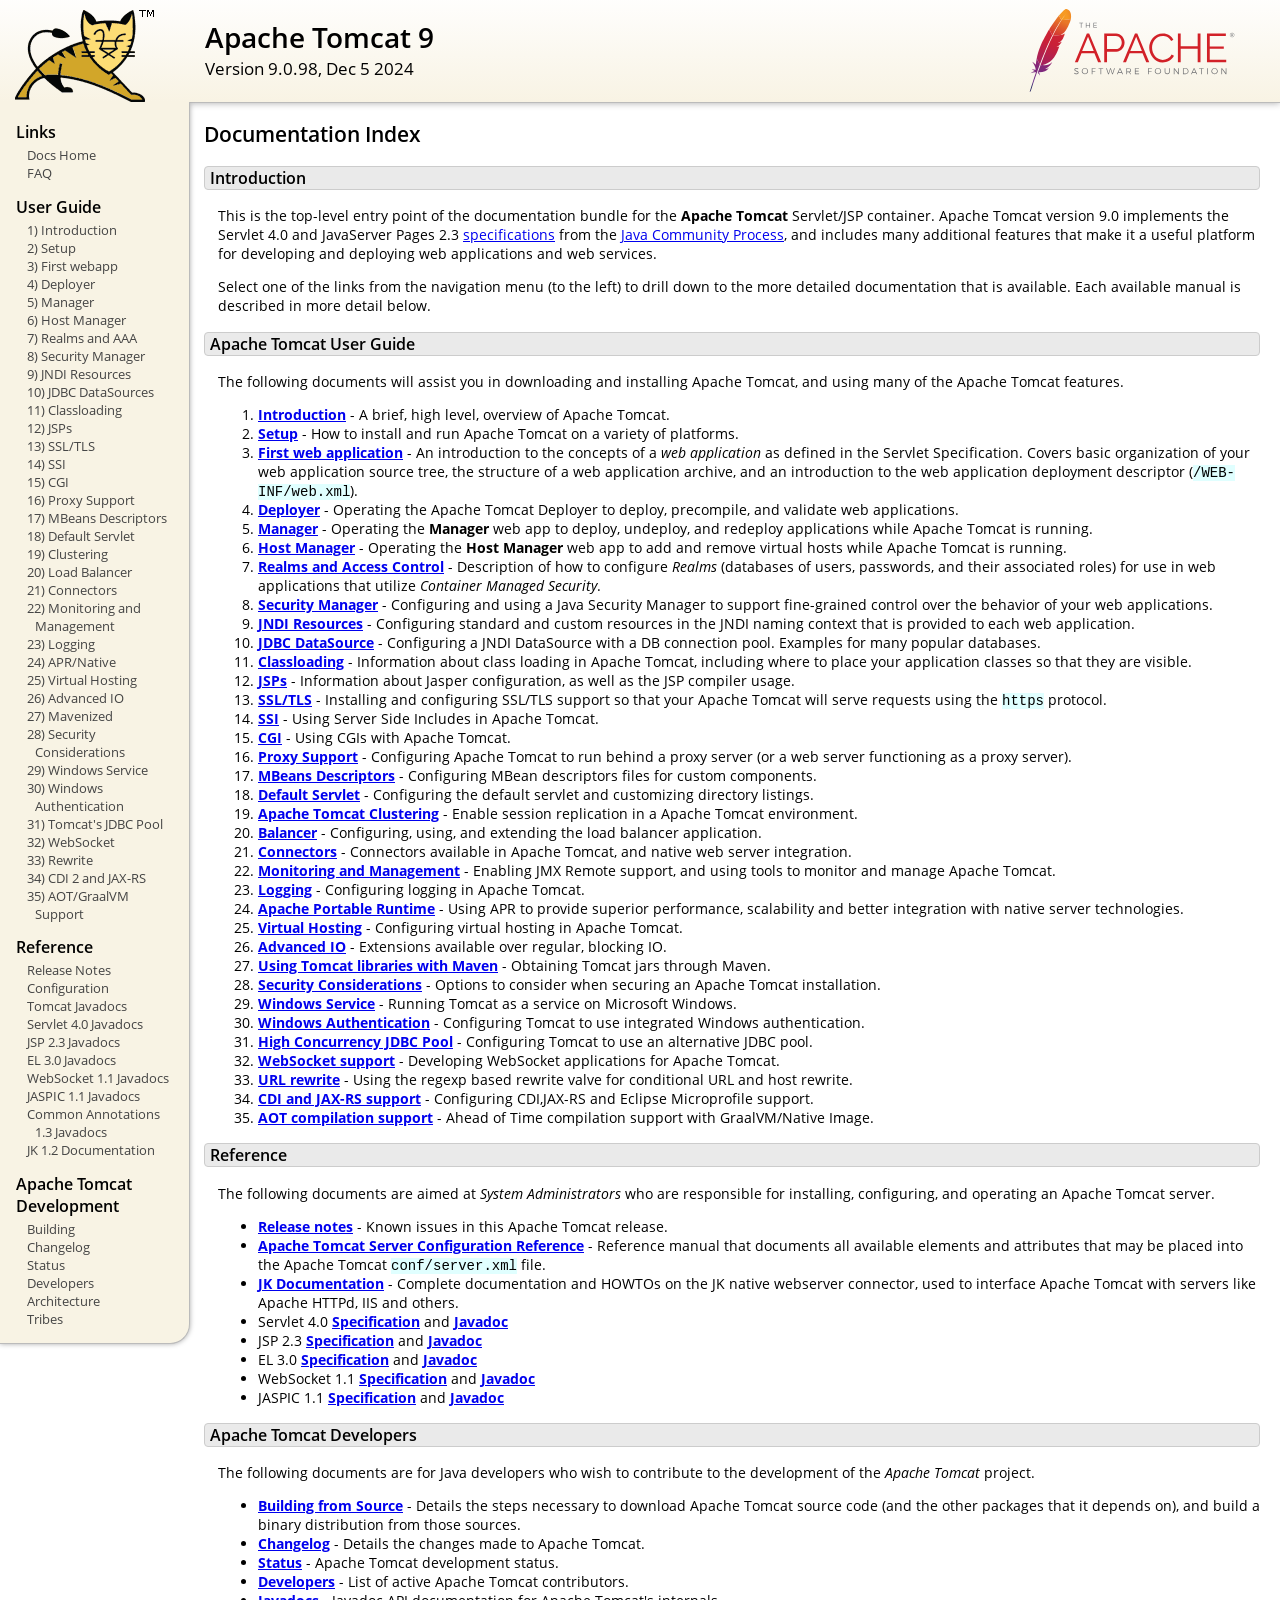
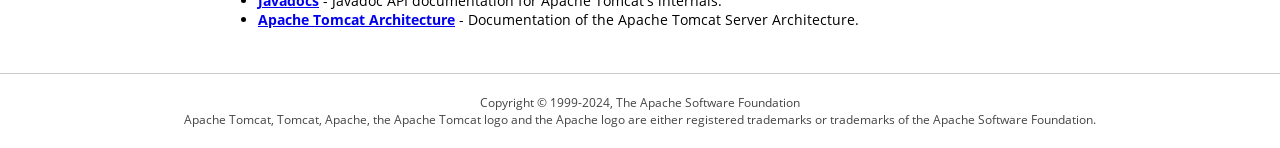
<file: apache-tomcat-9.0.98/webapps/docs/index.html>
<!DOCTYPE html SYSTEM "about:legacy-compat">
<html lang="en"><head><META http-equiv="Content-Type" content="text/html; charset=UTF-8"><link href="./images/docs-stylesheet.css" rel="stylesheet" type="text/css"><title>Apache Tomcat 9 (9.0.98) - Documentation Index</title><meta name="author" content="Craig R. McClanahan"><meta name="author" content="Remy Maucherat"><meta name="author" content="Yoav Shapira"></head><body><div id="wrapper"><header><div id="header"><div><div><div class="logo noPrint"><a href="https://tomcat.apache.org/"><img alt="Tomcat Home" src="./images/tomcat.png"></a></div><div style="height: 1px;"></div><div class="asfLogo noPrint"><a href="https://www.apache.org/" target="_blank"><img src="./images/asf-logo.svg" alt="The Apache Software Foundation" style="width: 266px; height: 83px;"></a></div><h1>Apache Tomcat 9</h1><div class="versionInfo">
            Version 9.0.98,
            <time datetime="2024-12-05">Dec 5 2024</time></div><div style="height: 1px;"></div><div style="clear: left;"></div></div></div></div></header><div id="middle"><div><div id="mainLeft" class="noprint"><div><nav><div><h2>Links</h2><ul><li><a href="index.html">Docs Home</a></li><li><a href="https://cwiki.apache.org/confluence/display/TOMCAT/FAQ">FAQ</a></li></ul></div><div><h2>User Guide</h2><ul><li><a href="introduction.html">1) Introduction</a></li><li><a href="setup.html">2) Setup</a></li><li><a href="appdev/index.html">3) First webapp</a></li><li><a href="deployer-howto.html">4) Deployer</a></li><li><a href="manager-howto.html">5) Manager</a></li><li><a href="host-manager-howto.html">6) Host Manager</a></li><li><a href="realm-howto.html">7) Realms and AAA</a></li><li><a href="security-manager-howto.html">8) Security Manager</a></li><li><a href="jndi-resources-howto.html">9) JNDI Resources</a></li><li><a href="jndi-datasource-examples-howto.html">10) JDBC DataSources</a></li><li><a href="class-loader-howto.html">11) Classloading</a></li><li><a href="jasper-howto.html">12) JSPs</a></li><li><a href="ssl-howto.html">13) SSL/TLS</a></li><li><a href="ssi-howto.html">14) SSI</a></li><li><a href="cgi-howto.html">15) CGI</a></li><li><a href="proxy-howto.html">16) Proxy Support</a></li><li><a href="mbeans-descriptors-howto.html">17) MBeans Descriptors</a></li><li><a href="default-servlet.html">18) Default Servlet</a></li><li><a href="cluster-howto.html">19) Clustering</a></li><li><a href="balancer-howto.html">20) Load Balancer</a></li><li><a href="connectors.html">21) Connectors</a></li><li><a href="monitoring.html">22) Monitoring and Management</a></li><li><a href="logging.html">23) Logging</a></li><li><a href="apr.html">24) APR/Native</a></li><li><a href="virtual-hosting-howto.html">25) Virtual Hosting</a></li><li><a href="aio.html">26) Advanced IO</a></li><li><a href="maven-jars.html">27) Mavenized</a></li><li><a href="security-howto.html">28) Security Considerations</a></li><li><a href="windows-service-howto.html">29) Windows Service</a></li><li><a href="windows-auth-howto.html">30) Windows Authentication</a></li><li><a href="jdbc-pool.html">31) Tomcat's JDBC Pool</a></li><li><a href="web-socket-howto.html">32) WebSocket</a></li><li><a href="rewrite.html">33) Rewrite</a></li><li><a href="cdi.html">34) CDI 2 and JAX-RS</a></li><li><a href="graal.html">35) AOT/GraalVM Support</a></li></ul></div><div><h2>Reference</h2><ul><li><a href="RELEASE-NOTES.txt">Release Notes</a></li><li><a href="config/index.html">Configuration</a></li><li><a href="api/index.html">Tomcat Javadocs</a></li><li><a href="servletapi/index.html">Servlet 4.0 Javadocs</a></li><li><a href="jspapi/index.html">JSP 2.3 Javadocs</a></li><li><a href="elapi/index.html">EL 3.0 Javadocs</a></li><li><a href="websocketapi/index.html">WebSocket 1.1 Javadocs</a></li><li><a href="jaspicapi/index.html">JASPIC 1.1 Javadocs</a></li><li><a href="annotationapi/index.html">Common Annotations 1.3 Javadocs</a></li><li><a href="https://tomcat.apache.org/connectors-doc/">JK 1.2 Documentation</a></li></ul></div><div><h2>Apache Tomcat Development</h2><ul><li><a href="building.html">Building</a></li><li><a href="changelog.html">Changelog</a></li><li><a href="https://cwiki.apache.org/confluence/display/TOMCAT/Tomcat+Versions">Status</a></li><li><a href="developers.html">Developers</a></li><li><a href="architecture/index.html">Architecture</a></li><li><a href="tribes/introduction.html">Tribes</a></li></ul></div></nav></div></div><div id="mainRight"><div id="content"><h2>Documentation Index</h2><h3 id="Introduction">Introduction</h3><div class="text">

<p>This is the top-level entry point of the documentation bundle for the
<strong>Apache Tomcat</strong> Servlet/JSP container.  Apache Tomcat version
9.0 implements the Servlet 4.0 and JavaServer Pages 2.3
<a href="https://cwiki.apache.org/confluence/display/TOMCAT/Specifications">specifications</a> from the
<a href="https://www.jcp.org">Java Community Process</a>, and includes many
additional features that make it a useful platform for developing and deploying
web applications and web services.</p>

<p>Select one of the links from the navigation menu (to the left) to drill
down to the more detailed documentation that is available.  Each available
manual is described in more detail below.</p>

</div><h3 id="Apache_Tomcat_User_Guide">Apache Tomcat User Guide</h3><div class="text">

<p>The following documents will assist you in downloading and installing
Apache Tomcat, and using many of the Apache Tomcat features.</p>

<ol>
<li><a href="introduction.html"><strong>Introduction</strong></a> - A
    brief, high level, overview of Apache Tomcat.</li>
<li><a href="setup.html"><strong>Setup</strong></a> - How to install and run
    Apache Tomcat on a variety of platforms.</li>
<li><a href="appdev/index.html"><strong>First web application</strong></a>
    - An introduction to the concepts of a <em>web application</em> as defined
    in the Servlet Specification.  Covers basic organization of your web application
    source tree, the structure of a web application archive, and an
    introduction to the web application deployment descriptor
    (<code>/WEB-INF/web.xml</code>).</li>
<li><a href="deployer-howto.html"><strong>Deployer</strong></a> -
    Operating the Apache Tomcat Deployer to deploy, precompile, and validate web
    applications.</li>
<li><a href="manager-howto.html"><strong>Manager</strong></a> -
    Operating the <strong>Manager</strong> web app to deploy, undeploy, and
    redeploy applications while Apache Tomcat is running.</li>
<li><a href="host-manager-howto.html"><strong>Host Manager</strong></a> -
    Operating the <strong>Host Manager</strong> web app to add and remove
    virtual hosts while Apache Tomcat is running.</li>
<li><a href="realm-howto.html"><strong>Realms and Access Control</strong></a>
    - Description of how to configure <em>Realms</em> (databases of users,
    passwords, and their associated roles) for use in web applications that
    utilize <em>Container Managed Security</em>.</li>
<li><a href="security-manager-howto.html"><strong>Security Manager</strong></a>
    - Configuring and using a Java Security Manager to
    support fine-grained control over the behavior of your web applications.
    </li>
<li><a href="jndi-resources-howto.html"><strong>JNDI Resources</strong></a>
    - Configuring standard and custom resources in the JNDI naming context
    that is provided to each web application.</li>
<li><a href="jndi-datasource-examples-howto.html">
    <strong>JDBC DataSource</strong></a>
    - Configuring a JNDI DataSource with a DB connection pool.
    Examples for many popular databases.</li>
<li><a href="class-loader-howto.html"><strong>Classloading</strong></a>
    - Information about class loading in Apache Tomcat, including where to place
    your application classes so that they are visible.</li>
<li><a href="jasper-howto.html"><strong>JSPs</strong></a>
    - Information about Jasper configuration, as well as the JSP compiler
    usage.</li>
<li><a href="ssl-howto.html"><strong>SSL/TLS</strong></a> -
    Installing and configuring SSL/TLS support so that your Apache Tomcat will
    serve requests using the <code>https</code> protocol.</li>
<li><a href="ssi-howto.html"><strong>SSI</strong></a> -
    Using Server Side Includes in Apache Tomcat.</li>
<li><a href="cgi-howto.html"><strong>CGI</strong></a> -
    Using CGIs with Apache Tomcat.</li>
<li><a href="proxy-howto.html"><strong>Proxy Support</strong></a> -
    Configuring Apache Tomcat to run behind a proxy server (or a web server
    functioning as a proxy server).</li>
<li><a href="mbeans-descriptors-howto.html"><strong>MBeans Descriptors</strong></a> -
    Configuring MBean descriptors files for custom components.</li>
<li><a href="default-servlet.html"><strong>Default Servlet</strong></a> -
    Configuring the default servlet and customizing directory listings.</li>
<li><a href="cluster-howto.html"><strong>Apache Tomcat Clustering</strong></a> -
    Enable session replication in a Apache Tomcat environment.</li>
<li><a href="balancer-howto.html"><strong>Balancer</strong></a> -
    Configuring, using, and extending the load balancer application.</li>
<li><a href="connectors.html"><strong>Connectors</strong></a> -
    Connectors available in Apache Tomcat, and native web server integration.</li>
<li><a href="monitoring.html"><strong>Monitoring and Management</strong></a> -
    Enabling JMX Remote support, and using tools to monitor and manage Apache Tomcat.</li>
<li><a href="logging.html"><strong>Logging</strong></a> -
    Configuring logging in Apache Tomcat.</li>
<li><a href="apr.html"><strong>Apache Portable Runtime</strong></a> -
    Using APR to provide superior performance, scalability and better
    integration with native server technologies.</li>
<li><a href="virtual-hosting-howto.html"><strong>Virtual Hosting</strong></a> -
    Configuring virtual hosting in Apache Tomcat.</li>
<li><a href="aio.html"><strong>Advanced IO</strong></a> -
    Extensions available over regular, blocking IO.</li>
<li><a href="maven-jars.html"><strong>Using Tomcat libraries with Maven</strong></a> -
    Obtaining Tomcat jars through Maven.</li>
<li><a href="security-howto.html"><strong>Security Considerations</strong></a> -
    Options to consider when securing an Apache Tomcat installation.</li>
<li><a href="windows-service-howto.html"><strong>Windows Service</strong></a> -
    Running Tomcat as a service on Microsoft Windows.</li>
<li><a href="windows-auth-howto.html"><strong>Windows Authentication</strong></a> -
    Configuring Tomcat to use integrated Windows authentication.</li>
<li><a href="jdbc-pool.html"><strong>High Concurrency JDBC Pool</strong></a> -
    Configuring Tomcat to use an alternative JDBC pool.</li>
<li><a href="web-socket-howto.html"><strong>WebSocket support</strong></a> -
    Developing WebSocket applications for Apache Tomcat.</li>
<li><a href="rewrite.html"><strong>URL rewrite</strong></a> -
    Using the regexp based rewrite valve for conditional URL and host rewrite.</li>
<li><a href="cdi.html"><strong>CDI and JAX-RS support</strong></a> -
    Configuring CDI,JAX-RS and Eclipse Microprofile support.</li>
<li><a href="graal.html"><strong>AOT compilation support</strong></a> -
    Ahead of Time compilation support with GraalVM/Native Image.</li>
</ol>

</div><h3 id="Reference">Reference</h3><div class="text">

<p>The following documents are aimed at <em>System Administrators</em> who
are responsible for installing, configuring, and operating an Apache Tomcat server.
</p>
<ul>
<li><a href="RELEASE-NOTES.txt"><strong>Release notes</strong></a>
    - Known issues in this Apache Tomcat release.
    </li>
<li><a href="config/index.html"><strong>Apache Tomcat Server Configuration Reference</strong></a>
    - Reference manual that documents all available elements and attributes
      that may be placed into the Apache Tomcat <code>conf/server.xml</code> file.
    </li>
<li><a href="https://tomcat.apache.org/connectors-doc/index.html"><strong>JK Documentation</strong></a>
    - Complete documentation and HOWTOs on the JK native webserver connector,
      used to interface Apache Tomcat with servers like Apache HTTPd, IIS
      and others.</li>
<li>Servlet 4.0
    <a href="https://jcp.org/aboutJava/communityprocess/final/jsr369/index.html">
    <strong>Specification</strong></a> and
    <a href="https://javaee.github.io/javaee-spec/javadocs/javax/servlet/package-summary.html">
    <strong>Javadoc</strong></a>
    </li>
<li>JSP 2.3
    <a href="https://jcp.org/aboutJava/communityprocess/mrel/jsr245/index2.html">
    <strong>Specification</strong></a> and
    <a href="http://docs.oracle.com/javaee/7/api/javax/servlet/jsp/package-summary.html">
    <strong>Javadoc</strong></a>
    </li>
<li>EL 3.0
    <a href="https://jcp.org/aboutJava/communityprocess/final/jsr341/index.html">
    <strong>Specification</strong></a> and
    <a href="http://docs.oracle.com/javaee/7/api/javax/el/package-summary.html">
    <strong>Javadoc</strong></a>
    </li>
<li>WebSocket 1.1
    <a href="https://jcp.org/aboutJava/communityprocess/mrel/jsr356/index.html">
    <strong>Specification</strong></a> and
    <a href="http://docs.oracle.com/javaee/7/api/javax/websocket/package-summary.html">
    <strong>Javadoc</strong></a>
    </li>
<li>JASPIC 1.1
    <a href="https://jcp.org/aboutJava/communityprocess/mrel/jsr196/index.html">
    <strong>Specification</strong></a> and
    <a href="http://docs.oracle.com/javaee/7/api/javax/security/auth/message/package-summary.html">
    <strong>Javadoc</strong></a>
    </li>
</ul>

</div><h3 id="Apache_Tomcat_Developers">Apache Tomcat Developers</h3><div class="text">

<p>The following documents are for Java developers who wish to contribute to
the development of the <em>Apache Tomcat</em> project.</p>
<ul>
<li><a href="building.html"><strong>Building from Source</strong></a> -
    Details the steps necessary to download Apache Tomcat source code (and the
    other packages that it depends on), and build a binary distribution from
    those sources.
    </li>
<li><a href="changelog.html"><strong>Changelog</strong></a> - Details the
    changes made to Apache Tomcat.
    </li>
<li><a href="https://wiki.apache.org/tomcat/TomcatVersions"><strong>Status</strong></a> -
    Apache Tomcat development status.
    </li>
<li><a href="developers.html"><strong>Developers</strong></a> - List of active
    Apache Tomcat contributors.
    </li>
<li><a href="api/index.html"><strong>Javadocs</strong></a>
    - Javadoc API documentation for Apache Tomcat's internals.</li>
<li><a href="architecture/index.html"><strong>Apache Tomcat Architecture</strong></a>
    - Documentation of the Apache Tomcat Server Architecture.</li>
</ul>

</div></div></div></div></div><footer><div id="footer">
    Copyright &copy; 1999-2024, The Apache Software Foundation
    <br>
    Apache Tomcat, Tomcat, Apache, the Apache Tomcat logo and the Apache logo
    are either registered trademarks or trademarks of the Apache Software
    Foundation.
    </div></footer></div></body></html>
</file>
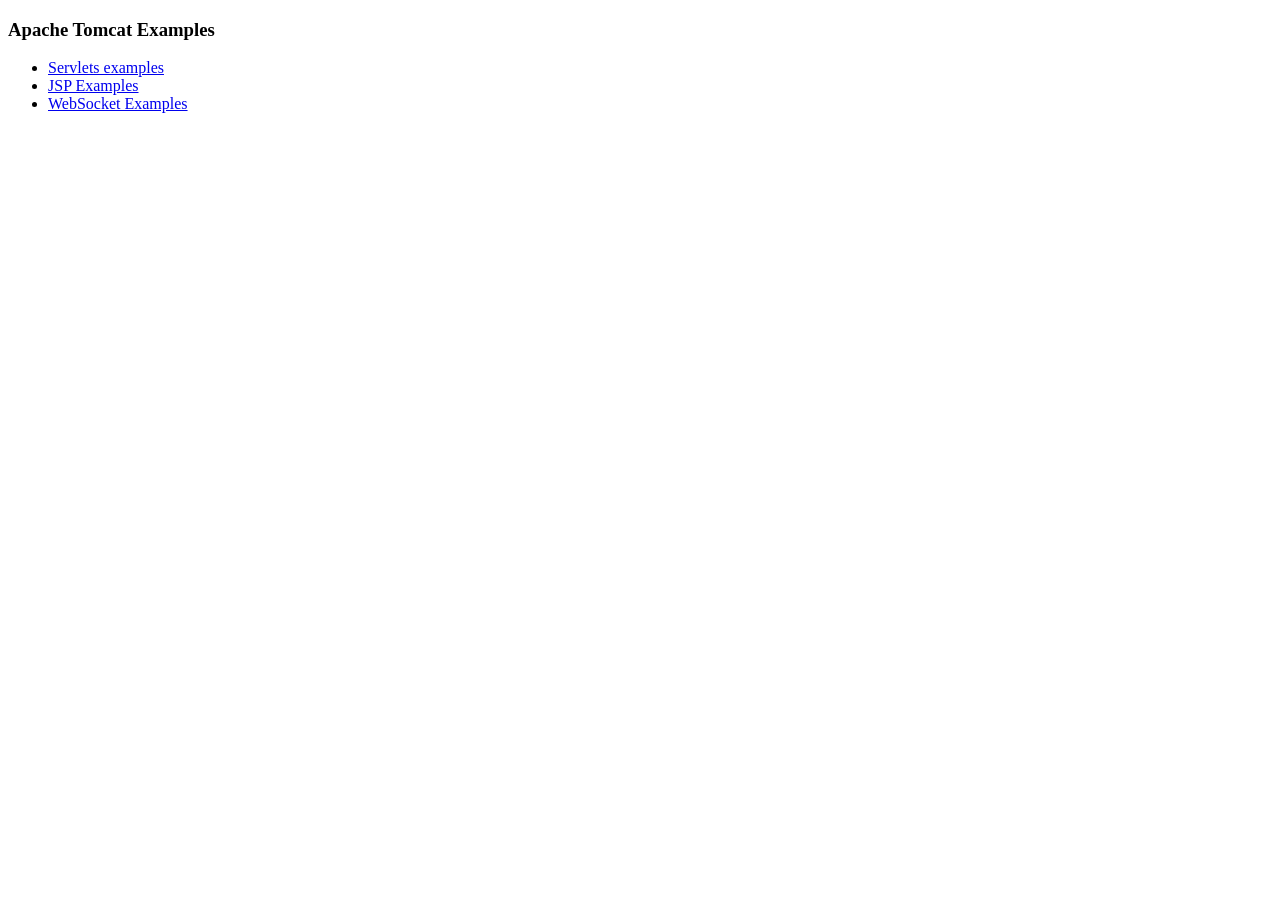
<file: apache-tomcat-9.0.98/webapps/examples/index.html>
<!--
  Licensed to the Apache Software Foundation (ASF) under one or more
  contributor license agreements.  See the NOTICE file distributed with
  this work for additional information regarding copyright ownership.
  The ASF licenses this file to You under the Apache License, Version 2.0
  (the "License"); you may not use this file except in compliance with
  the License.  You may obtain a copy of the License at

      http://www.apache.org/licenses/LICENSE-2.0

  Unless required by applicable law or agreed to in writing, software
  distributed under the License is distributed on an "AS IS" BASIS,
  WITHOUT WARRANTIES OR CONDITIONS OF ANY KIND, either express or implied.
  See the License for the specific language governing permissions and
  limitations under the License.
-->
<!DOCTYPE HTML><html lang="en"><head>
<meta charset="UTF-8">
<title>Apache Tomcat Examples</title>
</head>
<body>
<p>
<h3>Apache Tomcat Examples</H3>
<p></p>
<ul>
<li><a href="servlets">Servlets examples</a></li>
<li><a href="jsp">JSP Examples</a></li>
<li><a href="websocket/index.xhtml">WebSocket Examples</a></li>
</ul>
</body></html>
</file>
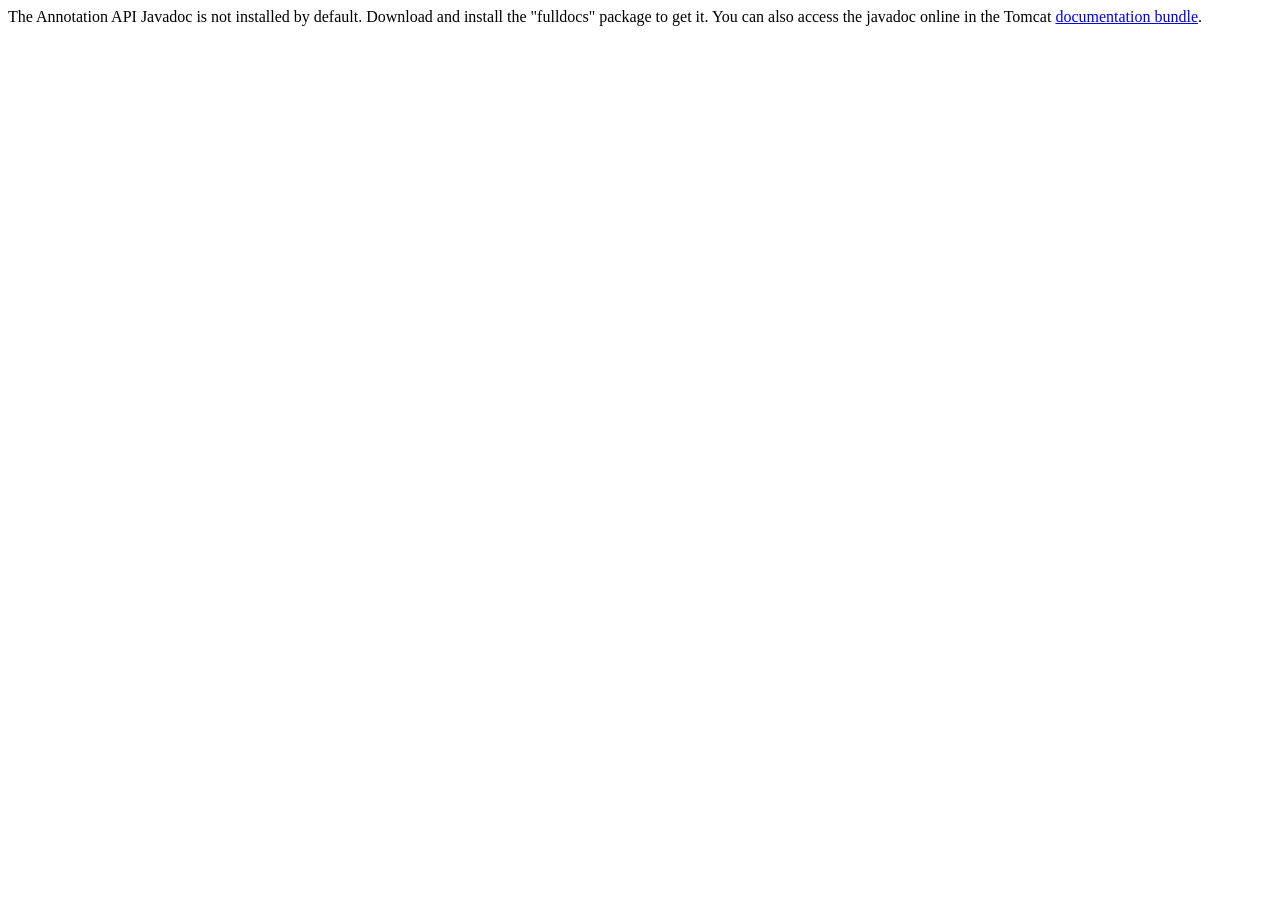
<file: apache-tomcat-9.0.98/webapps/docs/annotationapi/index.html>
<!--
  Licensed to the Apache Software Foundation (ASF) under one or more
  contributor license agreements.  See the NOTICE file distributed with
  this work for additional information regarding copyright ownership.
  The ASF licenses this file to You under the Apache License, Version 2.0
  (the "License"); you may not use this file except in compliance with
  the License.  You may obtain a copy of the License at

      http://www.apache.org/licenses/LICENSE-2.0

  Unless required by applicable law or agreed to in writing, software
  distributed under the License is distributed on an "AS IS" BASIS,
  WITHOUT WARRANTIES OR CONDITIONS OF ANY KIND, either express or implied.
  See the License for the specific language governing permissions and
  limitations under the License.
-->
<!DOCTYPE html>
<html>
<head>
    <meta charset="UTF-8" />
    <title>API docs</title>
</head>

<body>

The Annotation API Javadoc is not installed by default. Download and install
the "fulldocs" package to get it.

You can also access the javadoc online in the Tomcat
<a href="https://tomcat.apache.org/tomcat-9.0-doc/">
    documentation bundle</a>.

</body>
</html>
</file>
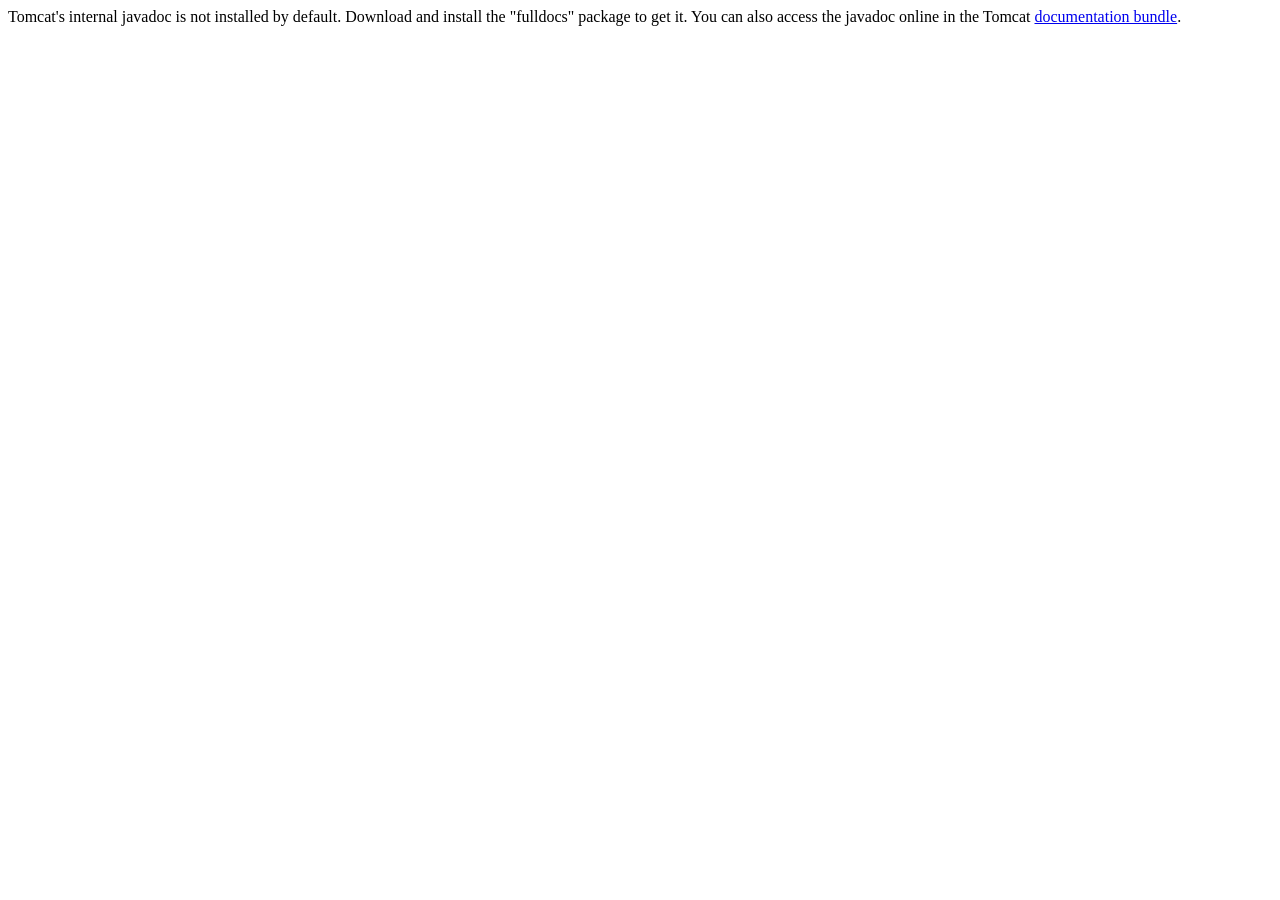
<file: apache-tomcat-9.0.98/webapps/docs/api/index.html>
<!--
  Licensed to the Apache Software Foundation (ASF) under one or more
  contributor license agreements.  See the NOTICE file distributed with
  this work for additional information regarding copyright ownership.
  The ASF licenses this file to You under the Apache License, Version 2.0
  (the "License"); you may not use this file except in compliance with
  the License.  You may obtain a copy of the License at

      http://www.apache.org/licenses/LICENSE-2.0

  Unless required by applicable law or agreed to in writing, software
  distributed under the License is distributed on an "AS IS" BASIS,
  WITHOUT WARRANTIES OR CONDITIONS OF ANY KIND, either express or implied.
  See the License for the specific language governing permissions and
  limitations under the License.
-->
<!DOCTYPE html>
<html>
    <head>
    <meta charset="UTF-8" />
    <title>API docs</title>
</head>

<body>

Tomcat's internal javadoc is not installed by default. Download and install
the "fulldocs" package to get it.

You can also access the javadoc online in the Tomcat
<a href="https://tomcat.apache.org/tomcat-9.0-doc/">
documentation bundle</a>.

</body>
</html>
</file>
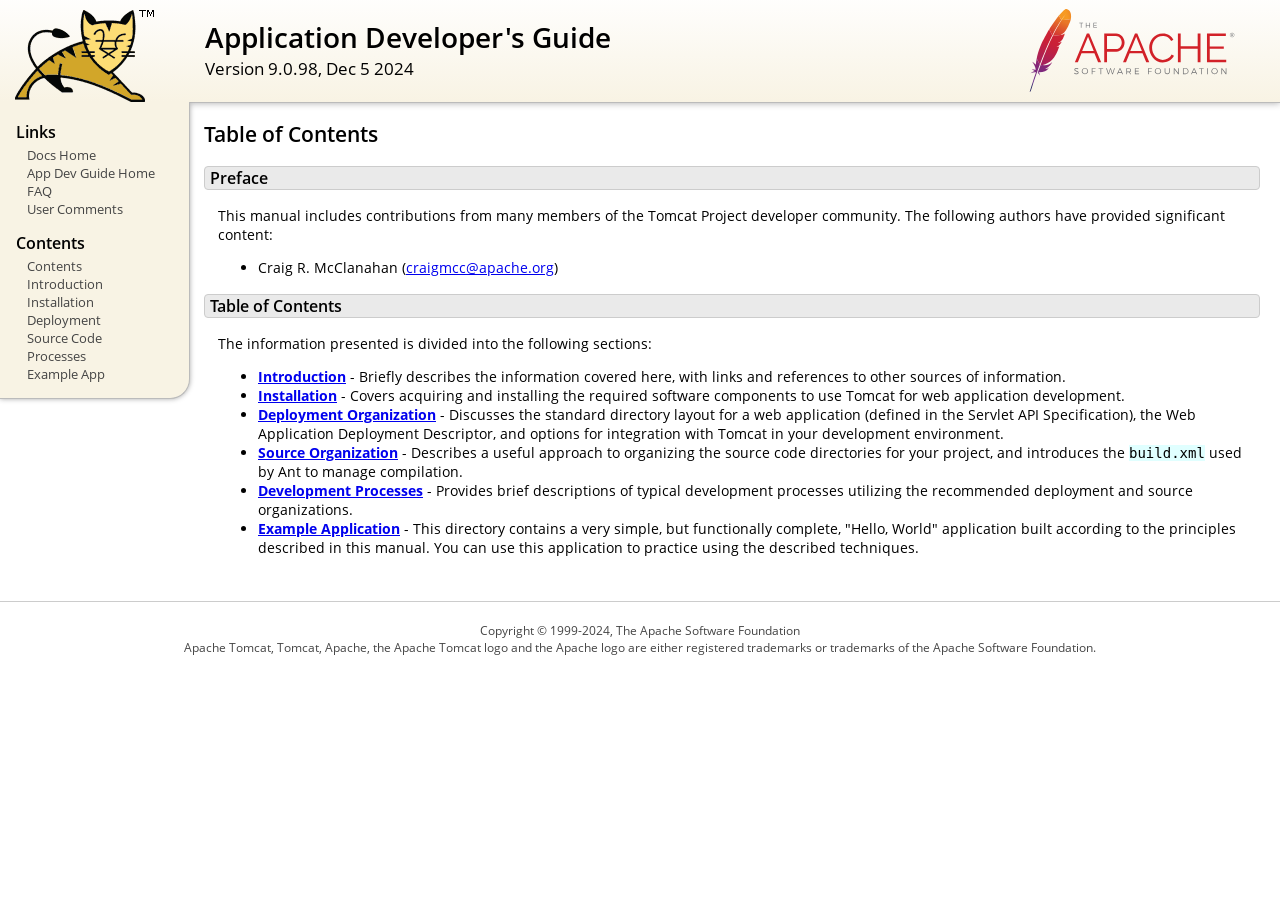
<file: apache-tomcat-9.0.98/webapps/docs/appdev/index.html>
<!DOCTYPE html SYSTEM "about:legacy-compat">
<html lang="en"><head><META http-equiv="Content-Type" content="text/html; charset=UTF-8"><link href="../images/docs-stylesheet.css" rel="stylesheet" type="text/css"><title>Application Developer's Guide (9.0.98) - Table of Contents</title><meta name="author" content="Craig R. McClanahan"></head><body><div id="wrapper"><header><div id="header"><div><div><div class="logo noPrint"><a href="https://tomcat.apache.org/"><img alt="Tomcat Home" src="../images/tomcat.png"></a></div><div style="height: 1px;"></div><div class="asfLogo noPrint"><a href="https://www.apache.org/" target="_blank"><img src="../images/asf-logo.svg" alt="The Apache Software Foundation" style="width: 266px; height: 83px;"></a></div><h1>Application Developer's Guide</h1><div class="versionInfo">
            Version 9.0.98,
            <time datetime="2024-12-05">Dec 5 2024</time></div><div style="height: 1px;"></div><div style="clear: left;"></div></div></div></div></header><div id="middle"><div><div id="mainLeft" class="noprint"><div><nav><div><h2>Links</h2><ul><li><a href="../index.html">Docs Home</a></li><li><a href="index.html">App Dev Guide Home</a></li><li><a href="https://cwiki.apache.org/confluence/display/TOMCAT/FAQ">FAQ</a></li><li><a href="#comments_section">User Comments</a></li></ul></div><div><h2>Contents</h2><ul><li><a href="index.html">Contents</a></li><li><a href="introduction.html">Introduction</a></li><li><a href="installation.html">Installation</a></li><li><a href="deployment.html">Deployment</a></li><li><a href="source.html">Source Code</a></li><li><a href="processes.html">Processes</a></li><li><a href="sample/">Example App</a></li></ul></div></nav></div></div><div id="mainRight"><div id="content"><h2>Table of Contents</h2><h3 id="Preface">Preface</h3><div class="text">

<p>This manual includes contributions from many members of the Tomcat Project
developer community.  The following authors have provided significant content:
</p>
<ul>
<li>Craig R. McClanahan
    (<a href="mailto:craigmcc@apache.org">craigmcc@apache.org</a>)</li>
</ul>

</div><h3 id="Table_of_Contents">Table of Contents</h3><div class="text">

<p>The information presented is divided into the following sections:</p>
<ul>
<li><a href="introduction.html"><strong>Introduction</strong></a> -
    Briefly describes the information covered here, with
    links and references to other sources of information.</li>
<li><a href="installation.html"><strong>Installation</strong></a> -
    Covers acquiring and installing the required software
    components to use Tomcat for web application development.</li>
<li><a href="deployment.html"><strong>Deployment Organization</strong></a> -
    Discusses the standard directory layout for a web application
    (defined in the Servlet API Specification), the Web Application
    Deployment Descriptor, and options for integration with Tomcat
    in your development environment.</li>
<li><a href="source.html"><strong>Source Organization</strong></a> -
    Describes a useful approach to organizing the source code
    directories for your project, and introduces the
    <code>build.xml</code> used by Ant to manage compilation.</li>
<li><a href="processes.html"><strong>Development Processes</strong></a> -
    Provides brief descriptions of typical development processes
    utilizing the recommended deployment and source organizations.</li>
<li><a href="sample/" target="_blank"><strong>Example Application</strong></a> -
    This directory contains a very simple, but functionally complete,
    "Hello, World" application built according to the principles
    described in this manual.  You can use this application to
    practice using the described techniques.</li>
</ul>

</div></div></div></div></div><footer><div id="footer">
    Copyright &copy; 1999-2024, The Apache Software Foundation
    <br>
    Apache Tomcat, Tomcat, Apache, the Apache Tomcat logo and the Apache logo
    are either registered trademarks or trademarks of the Apache Software
    Foundation.
    </div></footer></div></body></html>
</file>
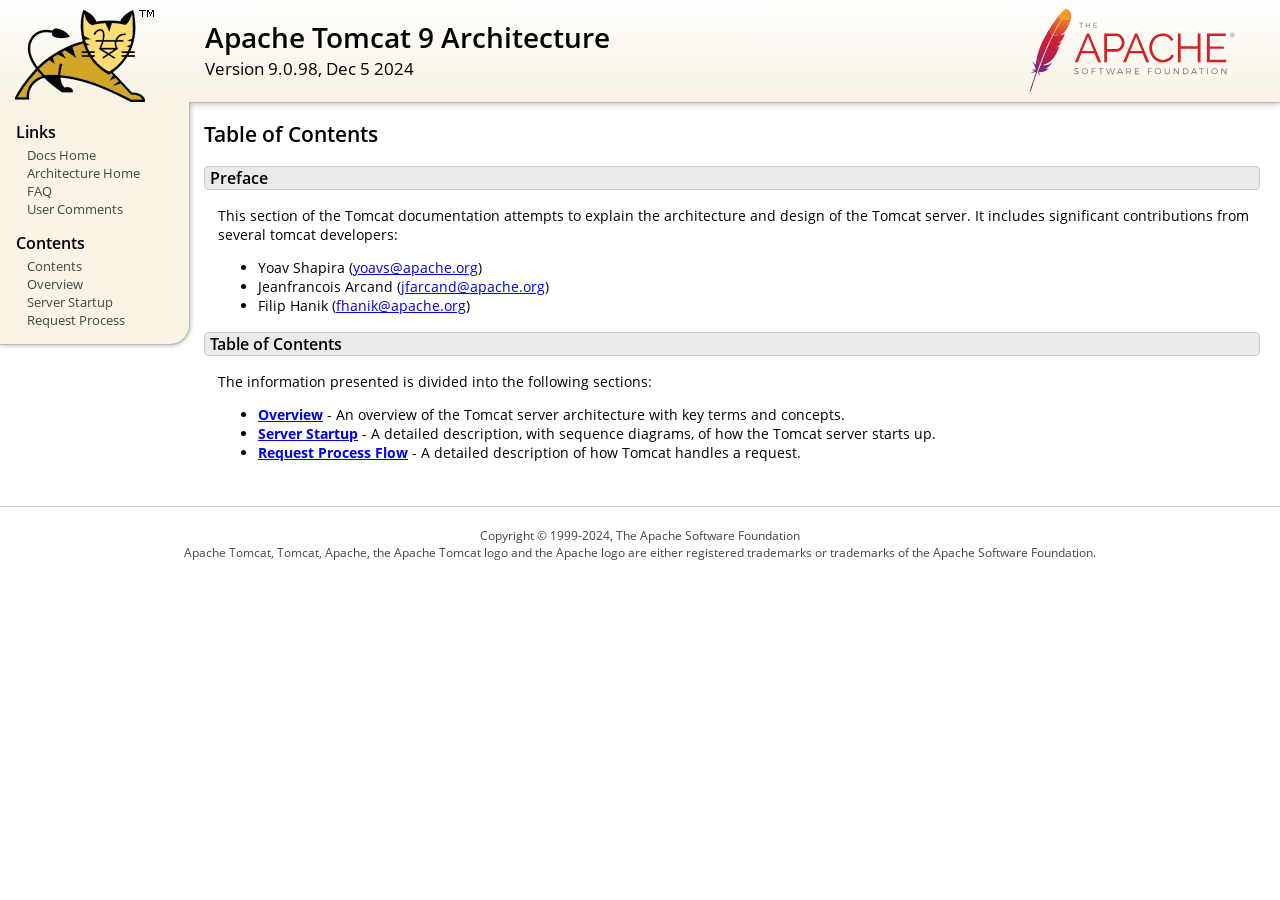
<file: apache-tomcat-9.0.98/webapps/docs/architecture/index.html>
<!DOCTYPE html SYSTEM "about:legacy-compat">
<html lang="en"><head><META http-equiv="Content-Type" content="text/html; charset=UTF-8"><link href="../images/docs-stylesheet.css" rel="stylesheet" type="text/css"><title>Apache Tomcat 9 Architecture (9.0.98) - Table of Contents</title><meta name="author" content="Yoav Shapira"></head><body><div id="wrapper"><header><div id="header"><div><div><div class="logo noPrint"><a href="https://tomcat.apache.org/"><img alt="Tomcat Home" src="../images/tomcat.png"></a></div><div style="height: 1px;"></div><div class="asfLogo noPrint"><a href="https://www.apache.org/" target="_blank"><img src="../images/asf-logo.svg" alt="The Apache Software Foundation" style="width: 266px; height: 83px;"></a></div><h1>Apache Tomcat 9 Architecture</h1><div class="versionInfo">
            Version 9.0.98,
            <time datetime="2024-12-05">Dec 5 2024</time></div><div style="height: 1px;"></div><div style="clear: left;"></div></div></div></div></header><div id="middle"><div><div id="mainLeft" class="noprint"><div><nav><div><h2>Links</h2><ul><li><a href="../index.html">Docs Home</a></li><li><a href="index.html">Architecture Home</a></li><li><a href="https://cwiki.apache.org/confluence/display/TOMCAT/FAQ">FAQ</a></li><li><a href="#comments_section">User Comments</a></li></ul></div><div><h2>Contents</h2><ul><li><a href="index.html">Contents</a></li><li><a href="overview.html">Overview</a></li><li><a href="startup.html">Server Startup</a></li><li><a href="requestProcess.html">Request Process</a></li></ul></div></nav></div></div><div id="mainRight"><div id="content"><h2>Table of Contents</h2><h3 id="Preface">Preface</h3><div class="text">

<p>This section of the Tomcat documentation attempts to explain
the architecture and design of the Tomcat server.  It includes significant
contributions from several tomcat developers:
</p>
<ul>
<li>Yoav Shapira
    (<a href="mailto:yoavs@apache.org">yoavs@apache.org</a>)</li>
<li>Jeanfrancois Arcand
    (<a href="mailto:jfarcand@apache.org">jfarcand@apache.org</a>)</li>
<li>Filip Hanik
    (<a href="mailto:fhanik@apache.org">fhanik@apache.org</a>)</li>
</ul>

</div><h3 id="Table_of_Contents">Table of Contents</h3><div class="text">

<p>The information presented is divided into the following sections:</p>
<ul>
<li><a href="overview.html"><strong>Overview</strong></a> -
    An overview of the Tomcat server architecture with key terms
    and concepts.</li>
<li><a href="startup.html"><strong>Server Startup</strong></a> -
    A detailed description, with sequence diagrams, of how the Tomcat
    server starts up.</li>
<li><a href="requestProcess.html"><strong>Request Process Flow</strong></a> -
    A detailed description of how Tomcat handles a request.</li>
</ul>

</div></div></div></div></div><footer><div id="footer">
    Copyright &copy; 1999-2024, The Apache Software Foundation
    <br>
    Apache Tomcat, Tomcat, Apache, the Apache Tomcat logo and the Apache logo
    are either registered trademarks or trademarks of the Apache Software
    Foundation.
    </div></footer></div></body></html>
</file>
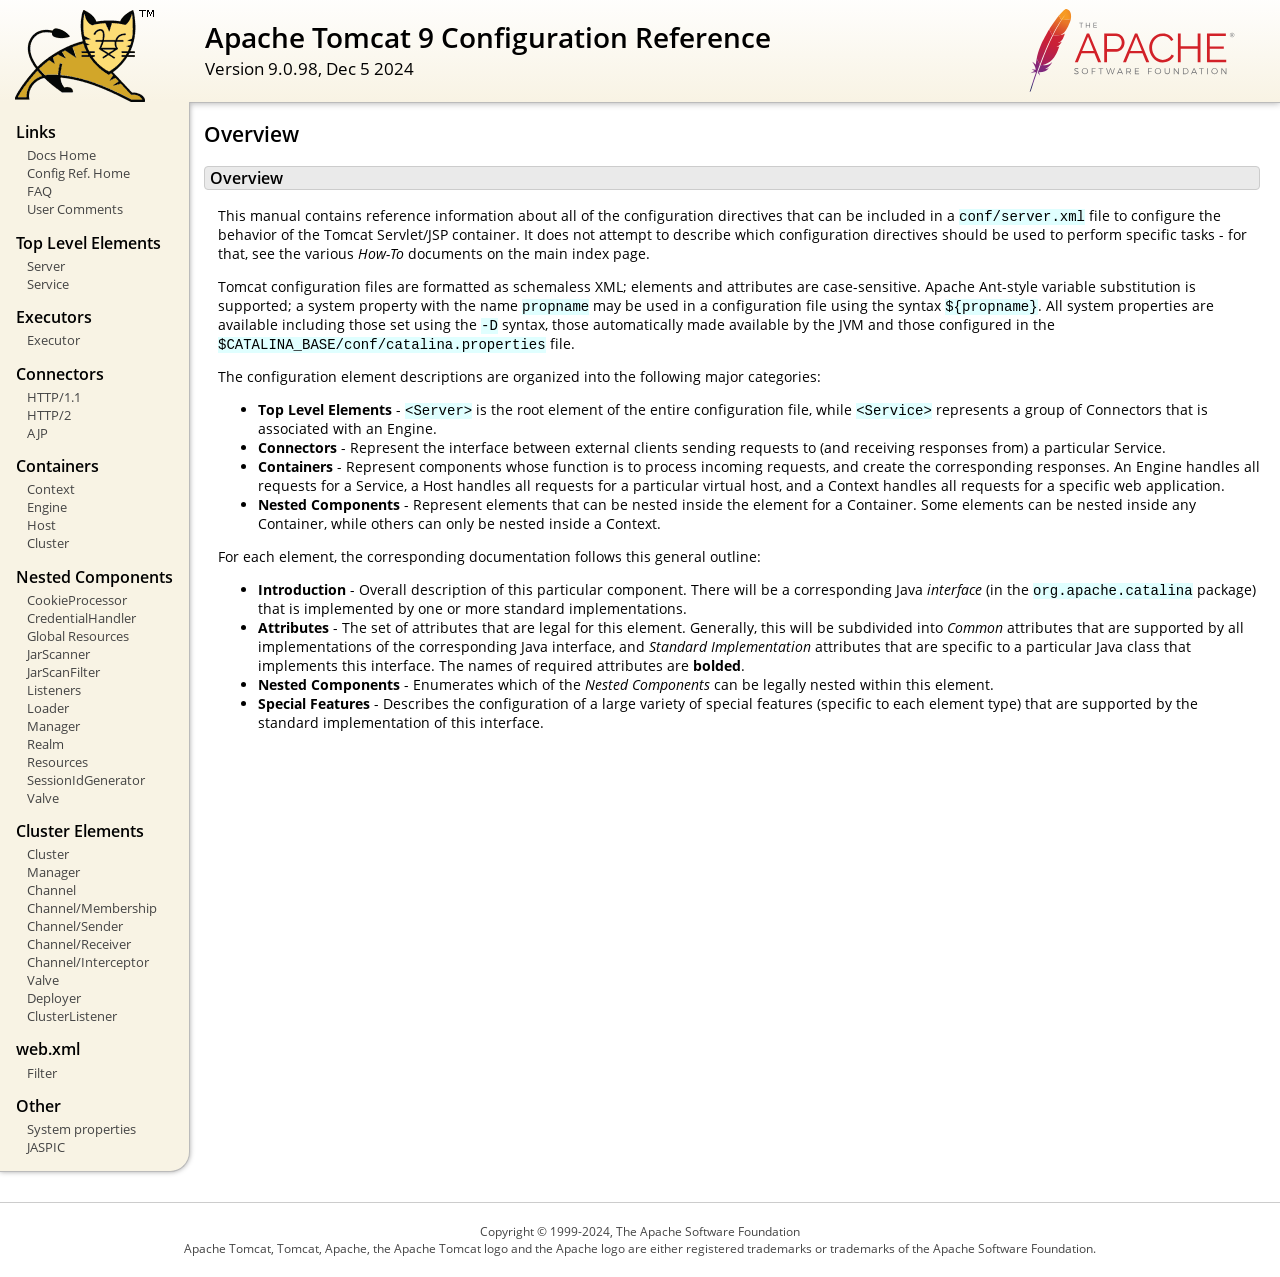
<file: apache-tomcat-9.0.98/webapps/docs/config/index.html>
<!DOCTYPE html SYSTEM "about:legacy-compat">
<html lang="en"><head><META http-equiv="Content-Type" content="text/html; charset=UTF-8"><link href="../images/docs-stylesheet.css" rel="stylesheet" type="text/css"><title>Apache Tomcat 9 Configuration Reference (9.0.98) - Overview</title><meta name="author" content="Craig R. McClanahan"></head><body><div id="wrapper"><header><div id="header"><div><div><div class="logo noPrint"><a href="https://tomcat.apache.org/"><img alt="Tomcat Home" src="../images/tomcat.png"></a></div><div style="height: 1px;"></div><div class="asfLogo noPrint"><a href="https://www.apache.org/" target="_blank"><img src="../images/asf-logo.svg" alt="The Apache Software Foundation" style="width: 266px; height: 83px;"></a></div><h1>Apache Tomcat 9 Configuration Reference</h1><div class="versionInfo">
            Version 9.0.98,
            <time datetime="2024-12-05">Dec 5 2024</time></div><div style="height: 1px;"></div><div style="clear: left;"></div></div></div></div></header><div id="middle"><div><div id="mainLeft" class="noprint"><div><nav><div><h2>Links</h2><ul><li><a href="../index.html">Docs Home</a></li><li><a href="index.html">Config Ref. Home</a></li><li><a href="https://cwiki.apache.org/confluence/display/TOMCAT/FAQ">FAQ</a></li><li><a href="#comments_section">User Comments</a></li></ul></div><div><h2>Top Level Elements</h2><ul><li><a href="server.html">Server</a></li><li><a href="service.html">Service</a></li></ul></div><div><h2>Executors</h2><ul><li><a href="executor.html">Executor</a></li></ul></div><div><h2>Connectors</h2><ul><li><a href="http.html">HTTP/1.1</a></li><li><a href="http2.html">HTTP/2</a></li><li><a href="ajp.html">AJP</a></li></ul></div><div><h2>Containers</h2><ul><li><a href="context.html">Context</a></li><li><a href="engine.html">Engine</a></li><li><a href="host.html">Host</a></li><li><a href="cluster.html">Cluster</a></li></ul></div><div><h2>Nested Components</h2><ul><li><a href="cookie-processor.html">CookieProcessor</a></li><li><a href="credentialhandler.html">CredentialHandler</a></li><li><a href="globalresources.html">Global Resources</a></li><li><a href="jar-scanner.html">JarScanner</a></li><li><a href="jar-scan-filter.html">JarScanFilter</a></li><li><a href="listeners.html">Listeners</a></li><li><a href="loader.html">Loader</a></li><li><a href="manager.html">Manager</a></li><li><a href="realm.html">Realm</a></li><li><a href="resources.html">Resources</a></li><li><a href="sessionidgenerator.html">SessionIdGenerator</a></li><li><a href="valve.html">Valve</a></li></ul></div><div><h2>Cluster Elements</h2><ul><li><a href="cluster.html">Cluster</a></li><li><a href="cluster-manager.html">Manager</a></li><li><a href="cluster-channel.html">Channel</a></li><li><a href="cluster-membership.html">Channel/Membership</a></li><li><a href="cluster-sender.html">Channel/Sender</a></li><li><a href="cluster-receiver.html">Channel/Receiver</a></li><li><a href="cluster-interceptor.html">Channel/Interceptor</a></li><li><a href="cluster-valve.html">Valve</a></li><li><a href="cluster-deployer.html">Deployer</a></li><li><a href="cluster-listener.html">ClusterListener</a></li></ul></div><div><h2>web.xml</h2><ul><li><a href="filter.html">Filter</a></li></ul></div><div><h2>Other</h2><ul><li><a href="systemprops.html">System properties</a></li><li><a href="jaspic.html">JASPIC</a></li></ul></div></nav></div></div><div id="mainRight"><div id="content"><h2>Overview</h2><h3 id="Overview">Overview</h3><div class="text">

<p>This manual contains reference information about all of the configuration
directives that can be included in a <code>conf/server.xml</code> file to
configure the behavior of the Tomcat Servlet/JSP container.  It does not
attempt to describe which configuration directives should be used to perform
specific tasks - for that, see the various <em>How-To</em> documents on the
main index page.</p>

<p>Tomcat configuration files are formatted as schemaless XML; elements and
attributes are case-sensitive. Apache Ant-style variable substitution
is supported; a system property with the name <code>propname</code> may be
used in a configuration file using the syntax <code>${propname}</code>. All
system properties are available including those set using the <code>-D</code>
syntax, those automatically made available by the JVM and those configured in
the <code>$CATALINA_BASE/conf/catalina.properties</code> file.
</p>

<p>The configuration element descriptions are organized into the following
major categories:</p>
<ul>
<li><strong>Top Level Elements</strong> - <code>&lt;Server&gt;</code> is the
    root element of the entire configuration file, while
    <code>&lt;Service&gt;</code> represents a group of Connectors that is
    associated with an Engine.</li>
<li><strong>Connectors</strong> - Represent the interface between external
    clients sending requests to (and receiving responses from) a particular
    Service.</li>
<li><strong>Containers</strong> - Represent components whose function is to
    process incoming requests, and create the corresponding responses.
    An Engine handles all requests for a Service, a Host handles all requests
    for a particular virtual host, and a Context handles all requests for a
    specific web application.</li>
<li><strong>Nested Components</strong> - Represent elements that can be
    nested inside the element for a Container.  Some elements can be nested
    inside any Container, while others can only be nested inside a
    Context.</li>
</ul>

<p>For each element, the corresponding documentation follows this general
outline:</p>
<ul>
<li><strong>Introduction</strong> - Overall description of this particular
    component.  There will be a corresponding Java <em>interface</em> (in
    the <code>org.apache.catalina</code> package) that is implemented by one
    or more standard implementations.</li>
<li><strong>Attributes</strong> - The set of attributes that are legal for
    this element.  Generally, this will be subdivided into <em>Common</em>
    attributes that are supported by all implementations of the corresponding
    Java interface, and <em>Standard Implementation</em> attributes that are
    specific to a particular Java class that implements this interface.
    The names of required attributes are <strong>bolded</strong>.</li>
<li><strong>Nested Components</strong> - Enumerates which of the <em>Nested
    Components</em> can be legally nested within this element.</li>
<li><strong>Special Features</strong> - Describes the configuration of a large
    variety of special features (specific to each element type) that are
    supported by the standard implementation of this interface.</li>
</ul>

</div></div></div></div></div><footer><div id="footer">
    Copyright &copy; 1999-2024, The Apache Software Foundation
    <br>
    Apache Tomcat, Tomcat, Apache, the Apache Tomcat logo and the Apache logo
    are either registered trademarks or trademarks of the Apache Software
    Foundation.
    </div></footer></div></body></html>
</file>
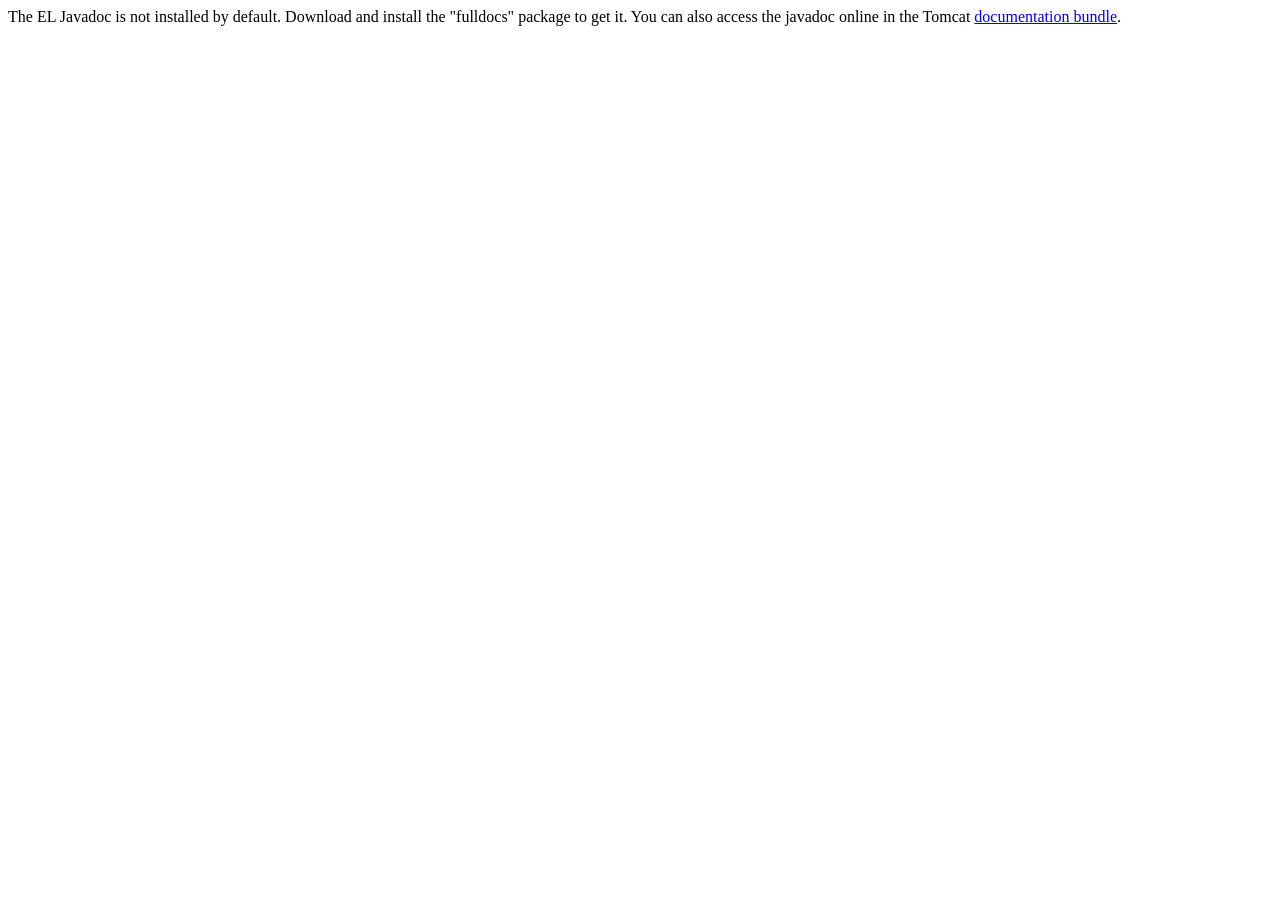
<file: apache-tomcat-9.0.98/webapps/docs/elapi/index.html>
<!--
  Licensed to the Apache Software Foundation (ASF) under one or more
  contributor license agreements.  See the NOTICE file distributed with
  this work for additional information regarding copyright ownership.
  The ASF licenses this file to You under the Apache License, Version 2.0
  (the "License"); you may not use this file except in compliance with
  the License.  You may obtain a copy of the License at

      http://www.apache.org/licenses/LICENSE-2.0

  Unless required by applicable law or agreed to in writing, software
  distributed under the License is distributed on an "AS IS" BASIS,
  WITHOUT WARRANTIES OR CONDITIONS OF ANY KIND, either express or implied.
  See the License for the specific language governing permissions and
  limitations under the License.
-->
<!DOCTYPE html>
<html>
    <head>
    <meta charset="UTF-8" />
    <title>API docs</title>
</head>

<body>

The EL Javadoc is not installed by default. Download and install
the "fulldocs" package to get it.

You can also access the javadoc online in the Tomcat
<a href="https://tomcat.apache.org/tomcat-9.0-doc/">
documentation bundle</a>.

</body>
</html>
</file>
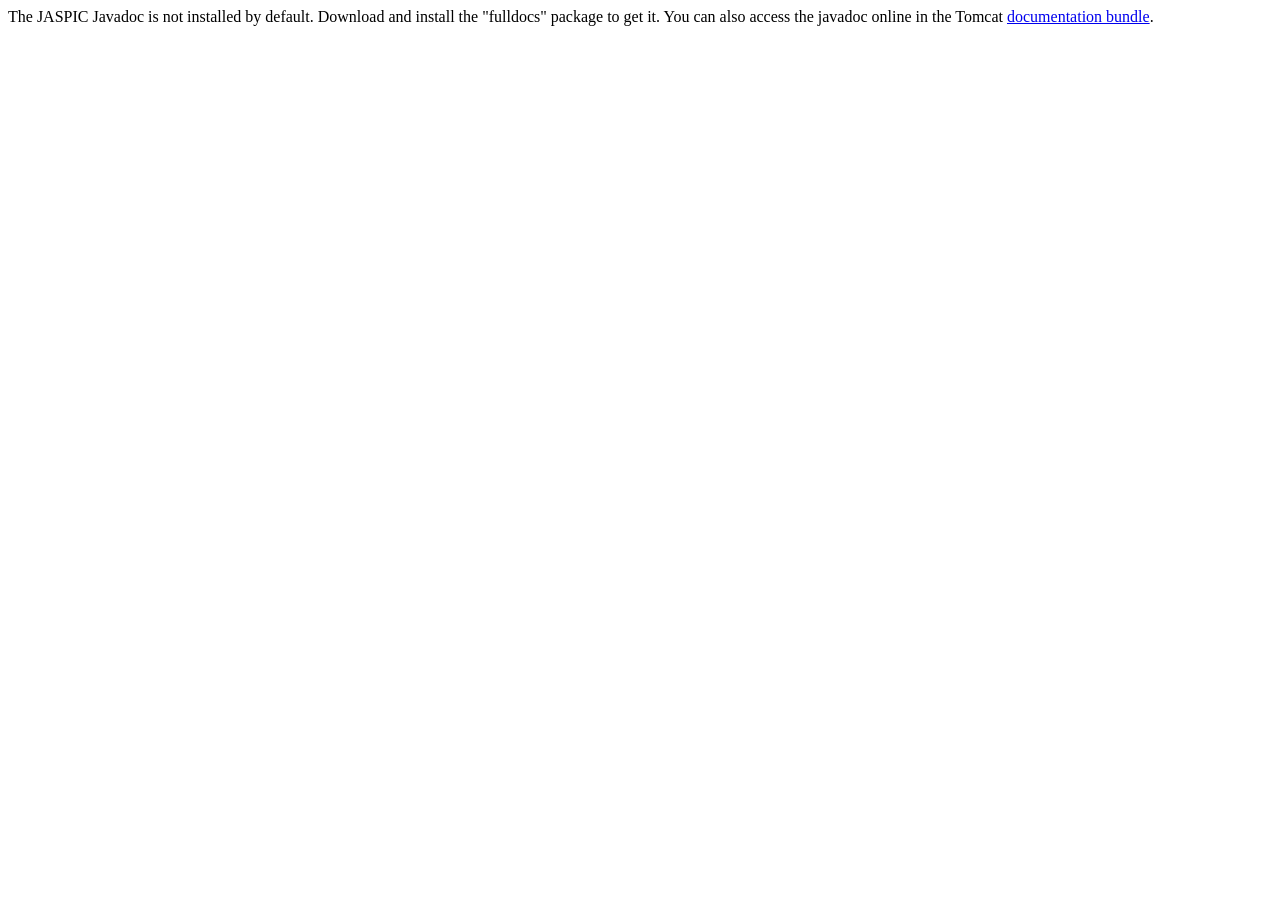
<file: apache-tomcat-9.0.98/webapps/docs/jaspicapi/index.html>
<!--
  Licensed to the Apache Software Foundation (ASF) under one or more
  contributor license agreements.  See the NOTICE file distributed with
  this work for additional information regarding copyright ownership.
  The ASF licenses this file to You under the Apache License, Version 2.0
  (the "License"); you may not use this file except in compliance with
  the License.  You may obtain a copy of the License at

      http://www.apache.org/licenses/LICENSE-2.0

  Unless required by applicable law or agreed to in writing, software
  distributed under the License is distributed on an "AS IS" BASIS,
  WITHOUT WARRANTIES OR CONDITIONS OF ANY KIND, either express or implied.
  See the License for the specific language governing permissions and
  limitations under the License.
-->
<!DOCTYPE html>
<html>
<head>
    <meta charset="UTF-8" />
    <title>API docs</title>
</head>

<body>

The JASPIC Javadoc is not installed by default. Download and install
the "fulldocs" package to get it.

You can also access the javadoc online in the Tomcat
<a href="https://tomcat.apache.org/tomcat-9.0-doc/">
    documentation bundle</a>.

</body>
</html>
</file>
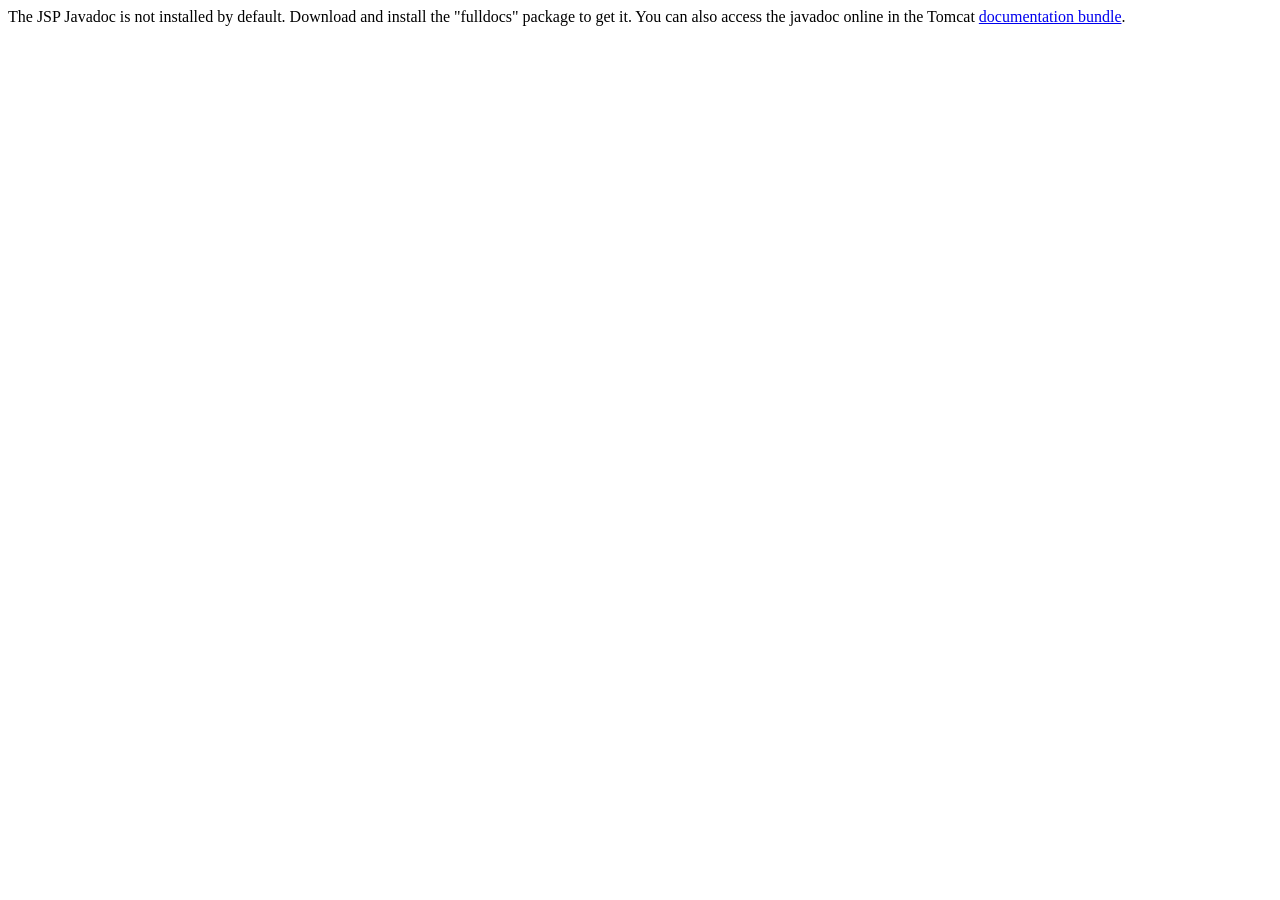
<file: apache-tomcat-9.0.98/webapps/docs/jspapi/index.html>
<!--
  Licensed to the Apache Software Foundation (ASF) under one or more
  contributor license agreements.  See the NOTICE file distributed with
  this work for additional information regarding copyright ownership.
  The ASF licenses this file to You under the Apache License, Version 2.0
  (the "License"); you may not use this file except in compliance with
  the License.  You may obtain a copy of the License at

      http://www.apache.org/licenses/LICENSE-2.0

  Unless required by applicable law or agreed to in writing, software
  distributed under the License is distributed on an "AS IS" BASIS,
  WITHOUT WARRANTIES OR CONDITIONS OF ANY KIND, either express or implied.
  See the License for the specific language governing permissions and
  limitations under the License.
-->
<!DOCTYPE html>
<html>
    <head>
    <meta charset="UTF-8" />
    <title>API docs</title>
</head>

<body>

The JSP Javadoc is not installed by default. Download and install
the "fulldocs" package to get it.

You can also access the javadoc online in the Tomcat
<a href="https://tomcat.apache.org/tomcat-9.0-doc/">
documentation bundle</a>.

</body>
</html>
</file>
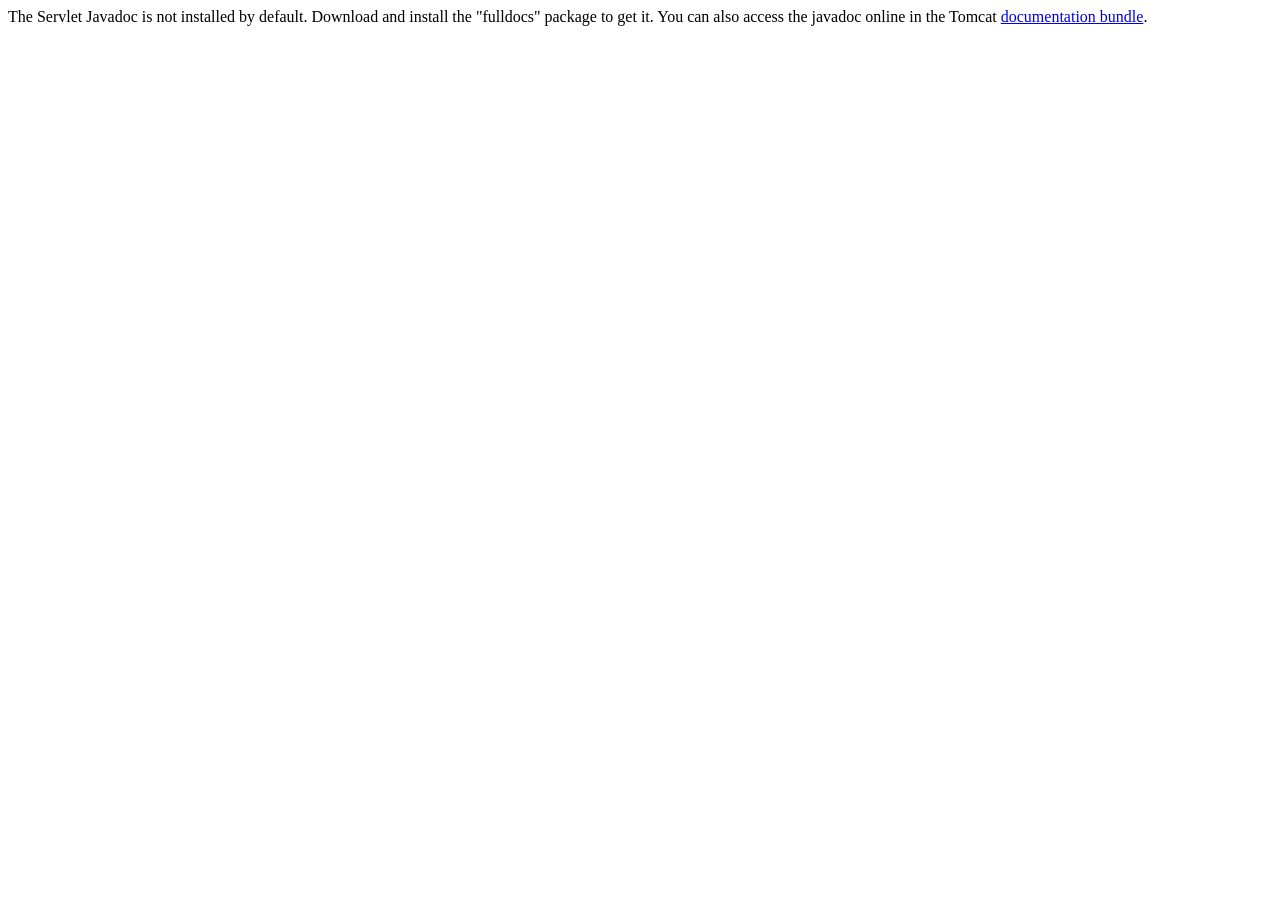
<file: apache-tomcat-9.0.98/webapps/docs/servletapi/index.html>
<!--
  Licensed to the Apache Software Foundation (ASF) under one or more
  contributor license agreements.  See the NOTICE file distributed with
  this work for additional information regarding copyright ownership.
  The ASF licenses this file to You under the Apache License, Version 2.0
  (the "License"); you may not use this file except in compliance with
  the License.  You may obtain a copy of the License at

      http://www.apache.org/licenses/LICENSE-2.0

  Unless required by applicable law or agreed to in writing, software
  distributed under the License is distributed on an "AS IS" BASIS,
  WITHOUT WARRANTIES OR CONDITIONS OF ANY KIND, either express or implied.
  See the License for the specific language governing permissions and
  limitations under the License.
-->
<!DOCTYPE html>
<html>
    <head>
    <meta charset="UTF-8" />
    <title>API docs</title>
</head>

<body>

The Servlet Javadoc is not installed by default. Download and install
the "fulldocs" package to get it.

You can also access the javadoc online in the Tomcat
<a href="https://tomcat.apache.org/tomcat-9.0-doc/">
documentation bundle</a>.

</body>
</html>
</file>
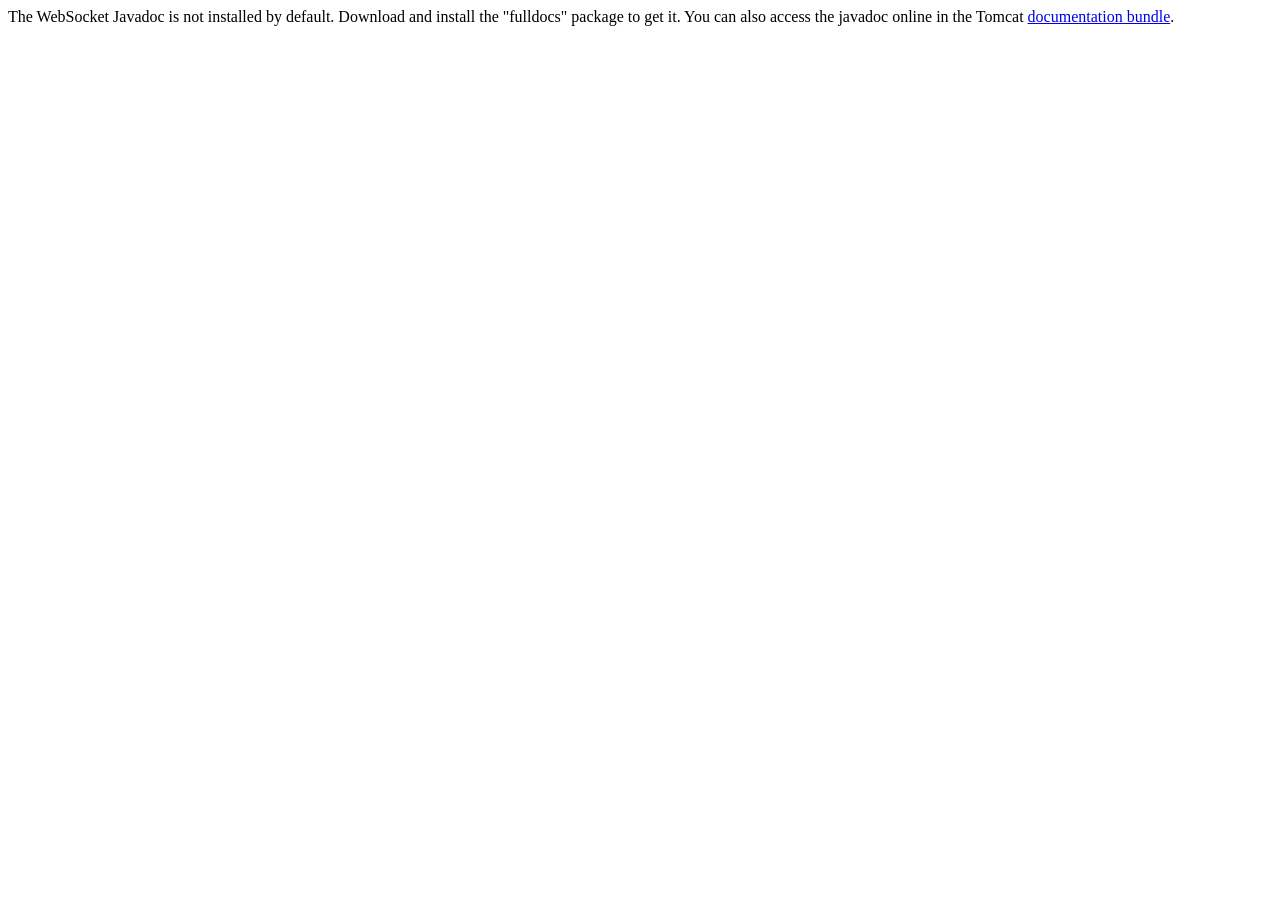
<file: apache-tomcat-9.0.98/webapps/docs/websocketapi/index.html>
<!--
  Licensed to the Apache Software Foundation (ASF) under one or more
  contributor license agreements.  See the NOTICE file distributed with
  this work for additional information regarding copyright ownership.
  The ASF licenses this file to You under the Apache License, Version 2.0
  (the "License"); you may not use this file except in compliance with
  the License.  You may obtain a copy of the License at

      http://www.apache.org/licenses/LICENSE-2.0

  Unless required by applicable law or agreed to in writing, software
  distributed under the License is distributed on an "AS IS" BASIS,
  WITHOUT WARRANTIES OR CONDITIONS OF ANY KIND, either express or implied.
  See the License for the specific language governing permissions and
  limitations under the License.
-->
<!DOCTYPE html>
<html>
    <head>
    <meta charset="UTF-8" />
    <title>API docs</title>
</head>

<body>

The WebSocket Javadoc is not installed by default. Download and install
the "fulldocs" package to get it.

You can also access the javadoc online in the Tomcat
<a href="https://tomcat.apache.org/tomcat-9.0-doc/">
documentation bundle</a>.

</body>
</html>
</file>
<file: apache-tomcat-9.0.98/webapps/docs/images/docs-stylesheet.css>
@charset "utf-8";
/*
  Licensed to the Apache Software Foundation (ASF) under one or more
  contributor license agreements.  See the NOTICE file distributed with
  this work for additional information regarding copyright ownership.
  The ASF licenses this file to You under the Apache License, Version 2.0
  (the "License"); you may not use this file except in compliance with
  the License.  You may obtain a copy of the License at

      http://www.apache.org/licenses/LICENSE-2.0

  Unless required by applicable law or agreed to in writing, software
  distributed under the License is distributed on an "AS IS" BASIS,
  WITHOUT WARRANTIES OR CONDITIONS OF ANY KIND, either express or implied.
  See the License for the specific language governing permissions and
  limitations under the License.
*/

/* Fonts */
@import url("fonts/fonts.css");

/* General style */

h1, h2, h3, h4, h5, h6, th {
  font-weight: 600;
}

body {
  margin: 0;
}

body, input {
  font-family: 'Open Sans', sans-serif;
  font-size: 10.5pt;
}

code, pre {
  font-family: Consolas, monospace;
}

img {
  border: 0;
}

table {
  border-collapse: collapse;
  text-align: left;
}
table *:not(table) {
  /* Prevent border-collapsing for table child elements like <div> */
  border-collapse: separate;
}

th {
  text-align: left;
}

main {
  /* Remove this once all IEs support <main> element */
  display: block;
}


/* Layout */

#wrapper {
  min-width: 400px;
}

#header {
  border-bottom: 1px solid #bbb;
}

@media not print {
    #header {
        box-shadow: 0 0 7px #aaa;
    }
}

#header > div {
  padding-left: 15px;
  padding-right: 15px;

  /* Work-around for old browsers: */
  background-color: #F8F3E4;
  background: linear-gradient(to bottom, #ffffff -10%, #F8F3E4 100%);
  position: relative;
}

#header .logo {
  float: left;
  padding-top: 10px;
  min-width: 190px;
}

#header .logo  img{
  /* To avoid that the Font Descender being added to the parent div's height */
  vertical-align: middle;
}

#header .asfLogo {
  float: right;
  position: relative;
  top: 8px;
}

#header h1 {
  margin-top: 0.6em;
  margin-bottom: 0;
}

#header .versionInfo {
  font-size: 13pt;
  margin-bottom: 1em;
}

#middle {
  display: table;
  table-layout: fixed;
  margin: 0;
  width: 100%;
}
#middle > div { display: table-row; }
#middle > div > div { display: table-cell; vertical-align: top; }



#mainLeft {
  width: 190px;
}

#mainLeft > div {
  margin-top: -1px; /* to overwrite border of element above */
  padding-left: 16px;
  padding-right: 14px;
  padding-top: 6px;
  padding-bottom: 15px;
  background-color: #F8F3E4;
  border-right: 1px solid #bbb;
  border-bottom: 1px solid #bbb;
  font-size: 10pt;
  border-bottom-right-radius: 20px;
  box-shadow: 0 0 5px #aaa;
}

#mainLeft h2 {
  margin-bottom: 0.2em;
  font-size: 1.2em;
}

#mainLeft ul {
  padding: 0;
  margin: 0;
  list-style-type: none;
}

#mainLeft ul a {
  text-indent: -0.6em;
  padding-left: 1.4em;
  display: block;
  text-decoration: none;
  color: #444;
}
#mainLeft ul a:hover {
  color: #000;
  background-color: #D1c9b9;
}

#mainRight {
  padding-left: 14px;
  padding-right: 20px;

}

#footer {
  margin-top: 30px;
  padding-top: 20px;
  padding-bottom: 20px;
  padding-left: 20px;
  padding-right: 20px;
  border-top: 1px solid #ccc;
  color: #444;
  text-align: center;
  /* font-style: italic; */
  font-size: 9pt;
}


/* Content */

#content div.text {
  padding-left: 1em;
  padding-left: 1em;
}

#content h3, #content h4, #content h5, #content h6 {
  padding-left: 5px;
  padding-right: 5px;
  background-color: #eaeaea;
}

@media not print {
    #content h3, #content h4, #content h5, #content h6 {
        border: 1px solid #ccc;
        border-radius: 4px;
    }
}

#content h4, #content h5, #content h6 {
  background-color: #f6f6f6;
}

code {
  background-color: rgb(224,255,255);
}

div.codeBox pre code, code.attributeName, code.propertyName, code.noHighlight, .noHighlight code {
  background-color: transparent;
}
div.codeBox {
  overflow: auto;
  margin: 1em 0;
}
div.codeBox pre {
  margin: 0;
  padding: 4px;
  border: 1px solid #999;
  border-radius: 5px;
  background-color: #eff8ff;
  display: table; /* To prevent <pre>s from taking the complete available width. */
  /*
  When it is officially supported, use the following CSS instead of display: table
  to prevent big <pre>s from exceeding the browser window:
  max-width: available;
  width: min-content;
  */
}

div.codeBox pre.wrap {
  white-space: pre-wrap;
}


table.defaultTable tr, table.detail-table tr {
    border: 1px solid #CCC;
}

table.defaultTable tr:nth-child(even), table.detail-table tr:nth-child(even) {
    background-color: #FAFBFF;
}

table.defaultTable tr:nth-child(odd), table.detail-table tr:nth-child(odd) {
    background-color: #EEEFFF;
}

table.defaultTable th, table.detail-table th {
  background-color: #88b;
  color: #fff;
}

table.defaultTable th, table.defaultTable td, table.detail-table th, table.detail-table td {
  padding: 5px 8px;
}


p.notice {
  border: 1px solid rgb(255, 0, 0);
  background-color: rgb(238, 238, 238);
  color: rgb(0, 51, 102);
  padding: 0.5em;
  margin: 1em 2em 1em 1em;
}


/* Changelog-Styles */

ul.changelog {
  padding-left: 1em;
  list-style-type: none;
}

ul.changelog  li{
  padding-top: 5px;
  padding-bottom: 5px;
}

ul.changelog img {
  vertical-align: middle
}


/* Printer-only Styles */
@media print {
    .noPrint { display: none; }
    #middle > div > div#mainLeft { display: none; }
    a { color: inherit; text-decoration: none; }
}

/* Fix for Comments section which contains a <h4> */
#comments_thread h1, #comments_thread h2, #comments_thread h3, #comments_thread h4, #comments_thread h5, #comments_thread h6 {
    border: none;
    background-color: transparent;
}
</file>
